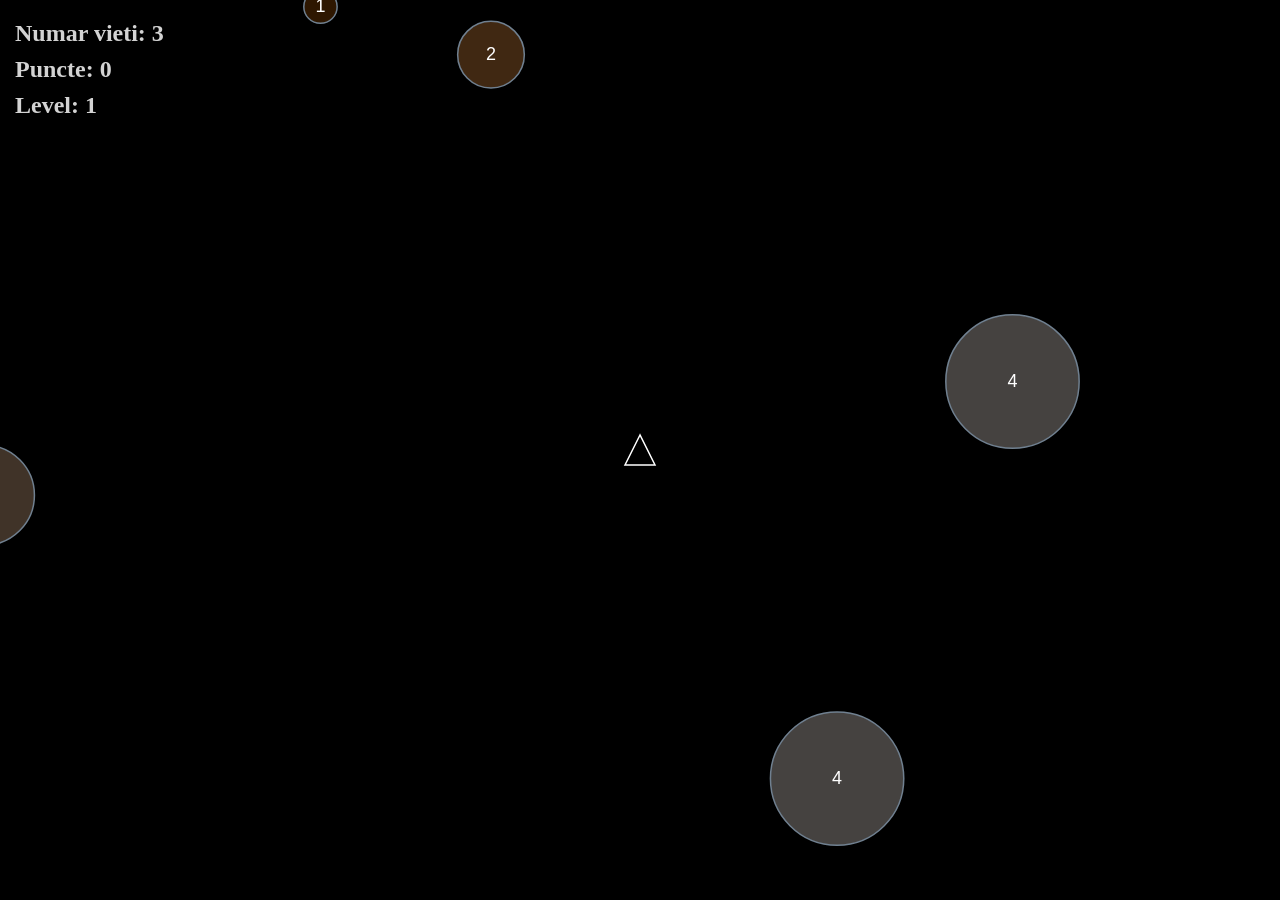
<file: index.html>
<!DOCTYPE html>
<html lang="en">
<head>
    <meta charset="UTF-8">
    <meta name="viewport" content="width=device-width, initial-scale=1.0">
    <title>Asteroids</title>
    <link rel="stylesheet" href="style.css">
</head>
<body>
    
    <h2 id="vieti"></h2>
    <h1>GAME OVER</h1>
    <button>RESTART GAME</button>
    <h2 id="puncte"></h2>
    <h2 id="level"></h2>
    <canvas></canvas>
    <script src="index.js"></script>
</body>
</html>
</file>
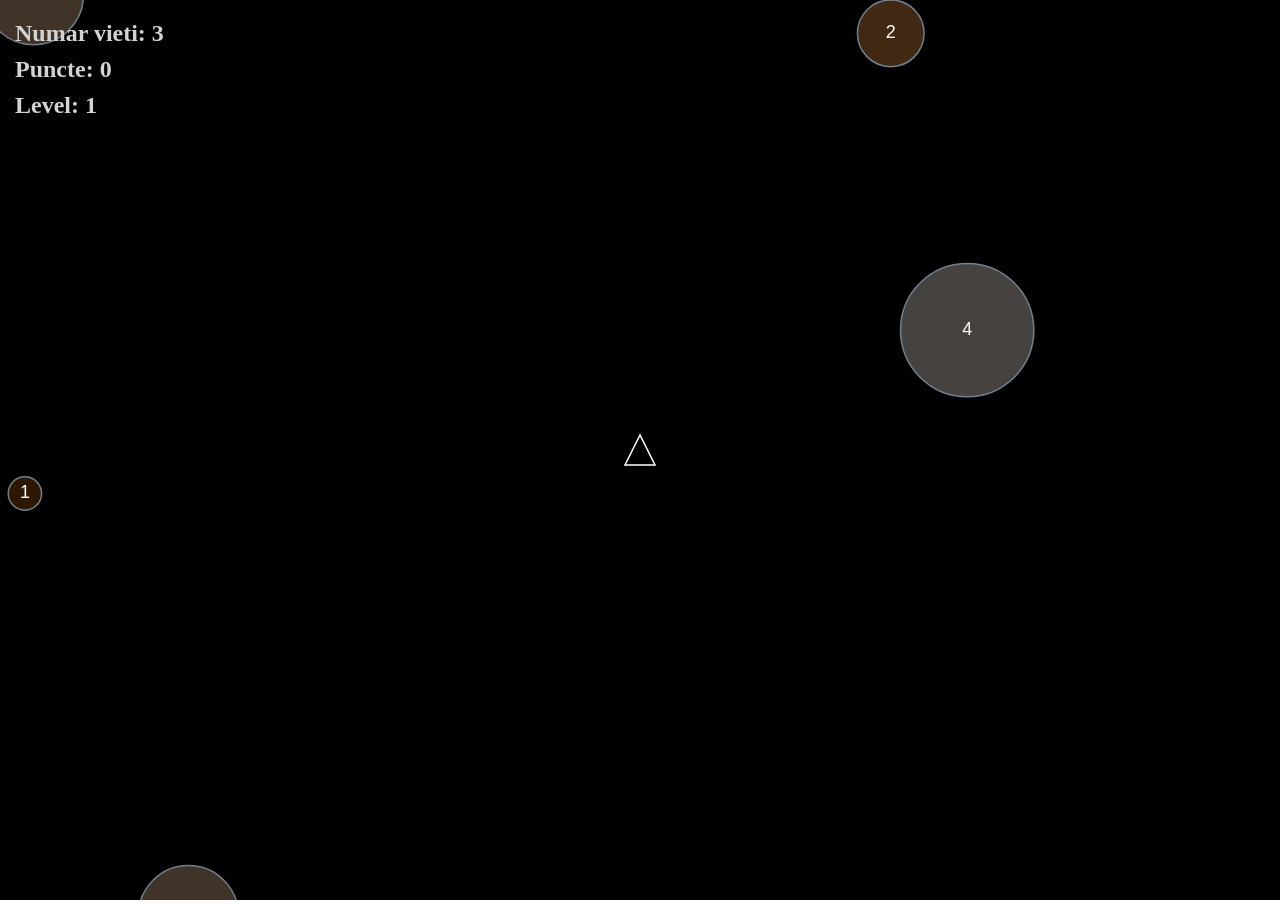
<file: 5_1086_COJOCARU_Flavius.html>
<!DOCTYPE html>
<html lang="en">
<head>
    <meta charset="UTF-8">
    <meta name="viewport" content="width=device-width, initial-scale=1.0">
    <title>Asteroids</title>
    <link rel="stylesheet" href="5_1086_COJOCARU_Flavius.css">
</head>
<body>
    
    <h2 id="vieti"></h2>
    <h1>GAME OVER</h1>
    <button>RESTART GAME</button>
    <h2 id="puncte"></h2>
    <h2 id="level"></h2>
    <canvas></canvas>
    <script src="5_1086_COJOCARU_Flavius.js"></script>
</body>
</html>
</file>
<file: style.css>
body {
    margin: 0;
    overflow: hidden;
}

#vieti {
    position: fixed;
    top: 0;
    color: lightgray;
    padding-left: 15px;
}

#puncte {
    position: fixed;
    top: 4%;
    color: lightgray;
    padding-left: 15px;
}

#level {
    position: fixed;
    top: 8%;
    color: lightgray;
    padding-left: 15px;
}

h1 {
    position: fixed;
    top: 38%;
    left: 34%;
    color: lightgray;
    font-size: 86px;
    background-color: black;
    display: none;
}

button {
    background-color: white;
    color: black;
    position: fixed;
    top: 60%;
    left: 42%;
    font-size: xx-large;
    border-radius: 15px;
    padding: 10px;
    display: none;
}
</file>
<file: 5_1086_COJOCARU_Flavius.css>
body {
    margin: 0;
    overflow: hidden;
}

#vieti {
    position: fixed;
    top: 0;
    color: lightgray;
    padding-left: 15px;
}

#puncte {
    position: fixed;
    top: 4%;
    color: lightgray;
    padding-left: 15px;
}

#level {
    position: fixed;
    top: 8%;
    color: lightgray;
    padding-left: 15px;
}

h1 {
    position: fixed;
    top: 38%;
    left: 34%;
    color: lightgray;
    font-size: 86px;
    background-color: black;
    display: none;
}

button {
    background-color: white;
    color: black;
    position: fixed;
    top: 60%;
    left: 42%;
    font-size: xx-large;
    border-radius: 15px;
    padding: 10px;
    display: none;
}
</file>
